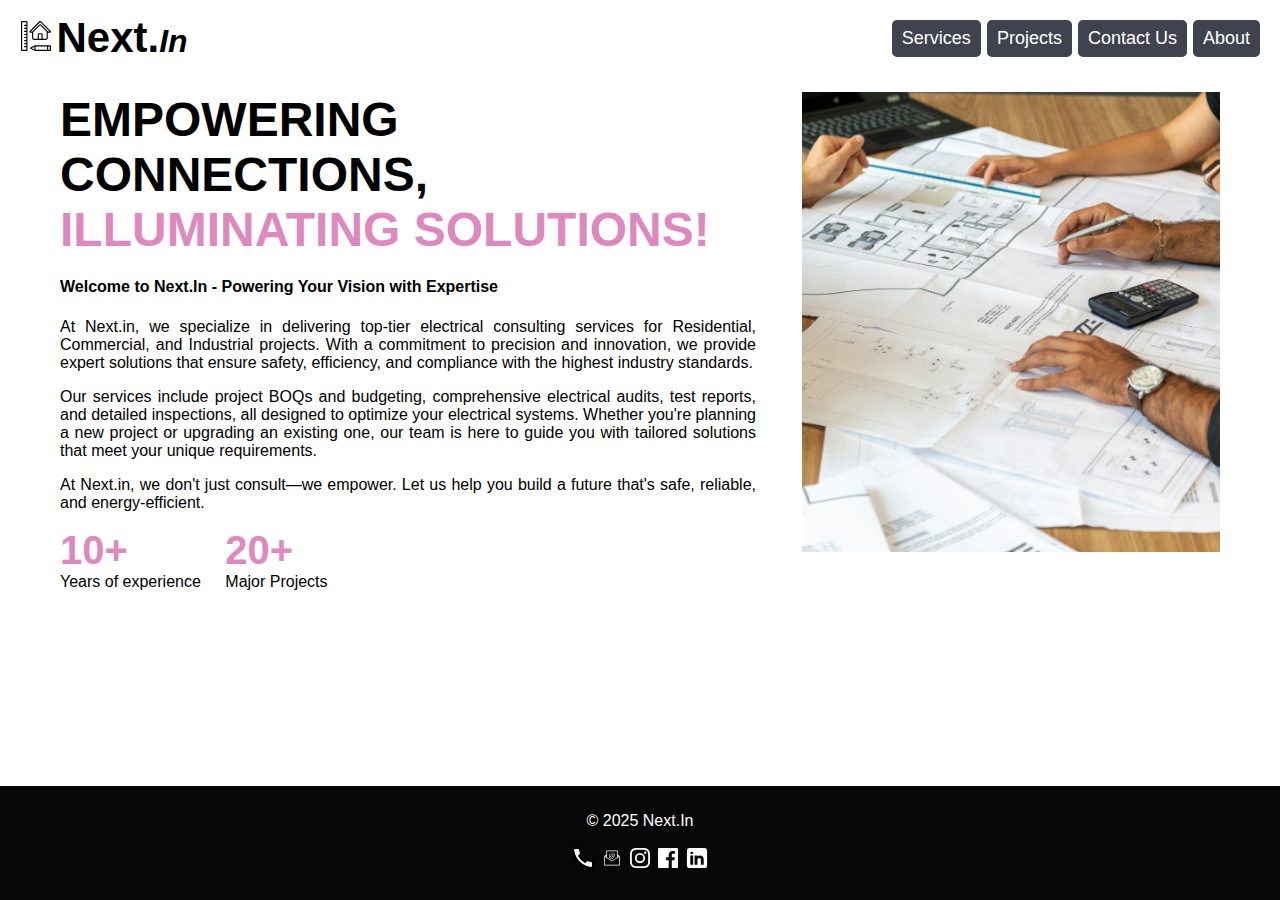
<file: index.html>
<!DOCTYPE html>
<html lang="en">

<head>
    <meta charset="UTF-8">
    <meta name="viewport" content="width=device-width, initial-scale=1.0">
    <title>Next.In</title>
    <link rel="stylesheet" href="style.css">
</head>

<body>
    <header>
        <div>
            <a id="logo_icon" class="inline-block" href="index.html"><img src="assets/logo_icon.svg" alt="Next.in logo"></a>
            <a id="logo" class="inline-block" href="index.html">Next.<span id="diff">In</span></a>
        </div>
        <nav>
            <ul>
                <li><a href="services/">Services</a></li>
                <li><a href="projects/">Projects</a></li>
                <li><a href="contact/">Contact Us</a></li>
                <li><a href="about/">About</a></li>
            </ul>
        </nav>
    </header>

    <main>
        <section class = "home">
            <div class="content">
                <h1 class="subheader title">
                    EMPOWERING CONNECTIONS, <br> <span class="highlight">ILLUMINATING SOLUTIONS!</span>
                </h1>
                <h4>Welcome to Next.In - Powering Your Vision with Expertise</h4>

                <p>At Next.in, we specialize in delivering top-tier electrical consulting services for Residential,
                    Commercial, and Industrial projects. With a commitment to precision and innovation, we provide expert
                    solutions that ensure safety, efficiency, and compliance with the highest industry standards.
                </p>
                <p>Our services include project BOQs and budgeting, comprehensive electrical audits, test reports, and detailed inspections, all designed to optimize your electrical systems. Whether you're planning a new project or upgrading an existing one, our team is here to guide you with tailored solutions that meet your unique requirements.</p>

                <p>At Next.in, we don't just consult—we empower. Let us help you build a future that's safe, reliable, and energy-efficient.</p>
                <div>
                    <span class="inline-block tab"><span class="highlight numbers">10+</span><br> Years of experience</span>
                    <span class="inline-block tab"><span class="highlight numbers">20+</span><br>Major Projects</span>
                </div>
            </div>
        </section>
    </main>
    <footer>
        <p>&copy; 2025 Next.In</p>
        <ul class = "socials">
            <li><a href="tel:+919769475889"><img src="assets/phone_icon.svg" alt="phone_icon"></a></li>
            <li><a href="mailto:ashrafhusain0989@gmail.com"><img src="assets/mail_icon.svg" alt="mail_icon"></a></li>
            <li><a href="https://www.instagram.com/mr.ashraf09/">
                    <svg width="24" height="24" xmlns="http://www.w3.org/2000/svg" class="ipc-icon ipc-icon--instagram"
                        viewBox="0 0 24 24" fill="white" role="presentation">
                        <path
                            d="M11.997 2.04c-2.715 0-3.056.011-4.122.06-1.064.048-1.79.217-2.426.463a4.901 4.901 0 0 0-1.771 1.151 4.89 4.89 0 0 0-1.153 1.767c-.247.635-.416 1.36-.465 2.422C2.011 8.967 2 9.307 2 12.017s.011 3.049.06 4.113c.049 1.062.218 1.787.465 2.422a4.89 4.89 0 0 0 1.153 1.767 4.901 4.901 0 0 0 1.77 1.15c.636.248 1.363.416 2.427.465 1.066.048 1.407.06 4.122.06s3.055-.012 4.122-.06c1.064-.049 1.79-.217 2.426-.464a4.901 4.901 0 0 0 1.77-1.15 4.89 4.89 0 0 0 1.154-1.768c.247-.635.416-1.36.465-2.422.048-1.064.06-1.404.06-4.113 0-2.71-.012-3.05-.06-4.114-.049-1.062-.218-1.787-.465-2.422a4.89 4.89 0 0 0-1.153-1.767 4.901 4.901 0 0 0-1.77-1.15c-.637-.247-1.363-.416-2.427-.464-1.067-.049-1.407-.06-4.122-.06m0 1.797c2.67 0 2.985.01 4.04.058.974.045 1.503.207 1.856.344.466.181.8.397 1.15.746.349.35.566.682.747 1.147.137.352.3.88.344 1.853.048 1.052.058 1.368.058 4.032 0 2.664-.01 2.98-.058 4.031-.044.973-.207 1.501-.344 1.853a3.09 3.09 0 0 1-.748 1.147c-.35.35-.683.565-1.15.746-.352.137-.88.3-1.856.344-1.054.048-1.37.058-4.04.058-2.669 0-2.985-.01-4.039-.058-.974-.044-1.504-.207-1.856-.344a3.098 3.098 0 0 1-1.15-.746 3.09 3.09 0 0 1-.747-1.147c-.137-.352-.3-.88-.344-1.853-.049-1.052-.059-1.367-.059-4.031 0-2.664.01-2.98.059-4.032.044-.973.207-1.501.344-1.853a3.09 3.09 0 0 1 .748-1.147c.35-.349.682-.565 1.149-.746.352-.137.882-.3 1.856-.344 1.054-.048 1.37-.058 4.04-.058">
                        </path>
                        <path
                            d="M11.997 15.342a3.329 3.329 0 0 1-3.332-3.325 3.329 3.329 0 0 1 3.332-3.326 3.329 3.329 0 0 1 3.332 3.326 3.329 3.329 0 0 1-3.332 3.325m0-8.449a5.128 5.128 0 0 0-5.134 5.124 5.128 5.128 0 0 0 5.134 5.123 5.128 5.128 0 0 0 5.133-5.123 5.128 5.128 0 0 0-5.133-5.124m6.536-.203c0 .662-.537 1.198-1.2 1.198a1.198 1.198 0 1 1 1.2-1.197">
                        </path>
                    </svg>
                </a></li>
            <li><a href="https://www.instagram.com/mr.ashraf09/">
                    <svg width="24" height="24" xmlns="http://www.w3.org/2000/svg" class="ipc-icon ipc-icon--facebook"
                        viewBox="0 0 24 24" fill="white" role="presentation">
                        <path
                            d="M20.896 2H3.104C2.494 2 2 2.494 2 3.104v17.792C2 21.506 2.494 22 3.104 22h9.579v-7.745h-2.607v-3.018h2.607V9.01c0-2.584 1.577-3.99 3.882-3.99 1.104 0 2.052.082 2.329.119v2.7h-1.598c-1.254 0-1.496.595-1.496 1.47v1.927h2.989l-.39 3.018h-2.6V22h5.097c.61 0 1.104-.494 1.104-1.104V3.104C22 2.494 21.506 2 20.896 2">
                        </path>
                    </svg>
                </a></li>
            <li><a href="https://www.linkedin.com/in/next.in/"><img src="assets/linkedin-icon.svg" alt="linkedin-icon"></a></li>
        </ul>
    </footer>
</body>

</html>
</file>
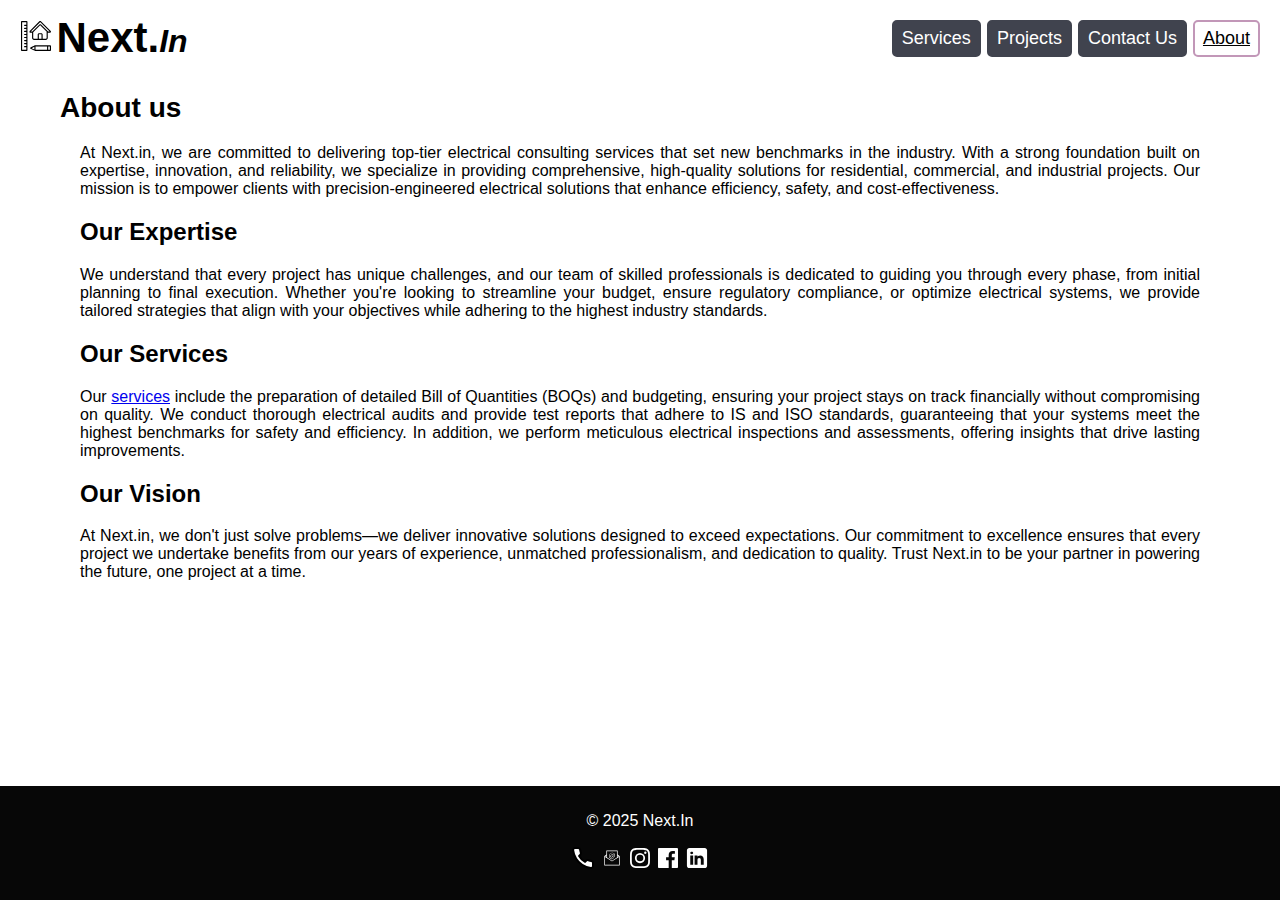
<file: about/index.html>
<!DOCTYPE html>
<html lang="en">

<head>
    <meta charset="UTF-8">
    <meta name="viewport" content="width=device-width, initial-scale=1.0">
    <title>About - Next.in</title>
    <link rel="stylesheet" href="../style.css">
</head>

<body>
    <header>
        <div>
            <a id="logo_icon" class="inline-block" href="../"><img src="../assets/logo_icon.svg" alt="Next.in logo"></a>
            <a id="logo" class="inline-block" href="../">Next.<span id="diff">In</span></a>
        </div>
        <nav>
            <ul>
                <li><a href="../services">Services</a></li>
                <li><a href="../projects">Projects</a></li>
                <li><a href="../contact">Contact Us</a></li>
                <li><a class="current-selection" href="../about">About</a></li>
            </ul>
        </nav>
    </header>
    <main>
        <section id="contact">
            <h1 class="subheader">About us</h1>
            <div  class="margin-format">
                <p> At Next.in, we are committed to delivering top-tier electrical consulting services that set new benchmarks in the industry. With a strong foundation built on expertise, innovation, and reliability, we specialize in providing comprehensive, high-quality solutions for residential, commercial, and industrial projects. Our mission is to empower clients with precision-engineered electrical solutions that enhance efficiency, safety, and cost-effectiveness.
                </p>
                <h2>Our Expertise </h2>
                <p>We understand that every project has unique challenges, and our team of skilled professionals is dedicated to guiding you through every phase, from initial planning to final execution. Whether you're looking to streamline your budget, ensure regulatory compliance, or optimize electrical systems, we provide tailored strategies that align with your objectives while adhering to the highest industry standards. 
                </p>
                <h2>Our Services </h2>
                <p> Our <a href="../services/">services</a> include the preparation of detailed Bill of Quantities (BOQs) and budgeting,
                    ensuring your project stays on track financially without compromising on quality. We conduct thorough
                    electrical audits and provide test reports that adhere to IS and ISO standards, guaranteeing that your
                    systems meet the highest benchmarks for safety and efficiency. In addition, we perform meticulous
                    electrical inspections and assessments, offering insights that drive lasting improvements.
                </p>
                <h2>Our Vision </h2>
                <p> At Next.in, we don't just solve problems—we deliver innovative solutions designed to exceed
                    expectations. Our commitment to excellence ensures that every project we undertake benefits from our
                    years of experience, unmatched professionalism, and dedication to quality. Trust Next.in to be your
                    partner in powering the future, one project at a time.
                </p>
            </div>
        </section>
    </main>
    <footer>
        <p>&copy; 2025 Next.In</p>
        <ul class = "socials">
            <li><a href="tel:+919769475889"><img src="../assets/phone_icon.svg" alt="phone_icon"></a></li>
            <li><a href="mailto:ashrafhusain0989@gmail.com"><img src="../assets/mail_icon.svg" alt="mail_icon"></a></li>
            <li><a href="https://www.instagram.com/mr.ashraf09/">
                    <svg width="24" height="24" xmlns="http://www.w3.org/2000/svg" class="ipc-icon ipc-icon--instagram"
                        viewBox="0 0 24 24" fill="white" role="presentation">
                        <path
                            d="M11.997 2.04c-2.715 0-3.056.011-4.122.06-1.064.048-1.79.217-2.426.463a4.901 4.901 0 0 0-1.771 1.151 4.89 4.89 0 0 0-1.153 1.767c-.247.635-.416 1.36-.465 2.422C2.011 8.967 2 9.307 2 12.017s.011 3.049.06 4.113c.049 1.062.218 1.787.465 2.422a4.89 4.89 0 0 0 1.153 1.767 4.901 4.901 0 0 0 1.77 1.15c.636.248 1.363.416 2.427.465 1.066.048 1.407.06 4.122.06s3.055-.012 4.122-.06c1.064-.049 1.79-.217 2.426-.464a4.901 4.901 0 0 0 1.77-1.15 4.89 4.89 0 0 0 1.154-1.768c.247-.635.416-1.36.465-2.422.048-1.064.06-1.404.06-4.113 0-2.71-.012-3.05-.06-4.114-.049-1.062-.218-1.787-.465-2.422a4.89 4.89 0 0 0-1.153-1.767 4.901 4.901 0 0 0-1.77-1.15c-.637-.247-1.363-.416-2.427-.464-1.067-.049-1.407-.06-4.122-.06m0 1.797c2.67 0 2.985.01 4.04.058.974.045 1.503.207 1.856.344.466.181.8.397 1.15.746.349.35.566.682.747 1.147.137.352.3.88.344 1.853.048 1.052.058 1.368.058 4.032 0 2.664-.01 2.98-.058 4.031-.044.973-.207 1.501-.344 1.853a3.09 3.09 0 0 1-.748 1.147c-.35.35-.683.565-1.15.746-.352.137-.88.3-1.856.344-1.054.048-1.37.058-4.04.058-2.669 0-2.985-.01-4.039-.058-.974-.044-1.504-.207-1.856-.344a3.098 3.098 0 0 1-1.15-.746 3.09 3.09 0 0 1-.747-1.147c-.137-.352-.3-.88-.344-1.853-.049-1.052-.059-1.367-.059-4.031 0-2.664.01-2.98.059-4.032.044-.973.207-1.501.344-1.853a3.09 3.09 0 0 1 .748-1.147c.35-.349.682-.565 1.149-.746.352-.137.882-.3 1.856-.344 1.054-.048 1.37-.058 4.04-.058">
                        </path>
                        <path
                            d="M11.997 15.342a3.329 3.329 0 0 1-3.332-3.325 3.329 3.329 0 0 1 3.332-3.326 3.329 3.329 0 0 1 3.332 3.326 3.329 3.329 0 0 1-3.332 3.325m0-8.449a5.128 5.128 0 0 0-5.134 5.124 5.128 5.128 0 0 0 5.134 5.123 5.128 5.128 0 0 0 5.133-5.123 5.128 5.128 0 0 0-5.133-5.124m6.536-.203c0 .662-.537 1.198-1.2 1.198a1.198 1.198 0 1 1 1.2-1.197">
                        </path>
                    </svg>
                </a></li>
            <li><a href="https://www.instagram.com/mr.ashraf09/">
                    <svg width="24" height="24" xmlns="http://www.w3.org/2000/svg" class="ipc-icon ipc-icon--facebook"
                        viewBox="0 0 24 24" fill="white" role="presentation">
                        <path
                            d="M20.896 2H3.104C2.494 2 2 2.494 2 3.104v17.792C2 21.506 2.494 22 3.104 22h9.579v-7.745h-2.607v-3.018h2.607V9.01c0-2.584 1.577-3.99 3.882-3.99 1.104 0 2.052.082 2.329.119v2.7h-1.598c-1.254 0-1.496.595-1.496 1.47v1.927h2.989l-.39 3.018h-2.6V22h5.097c.61 0 1.104-.494 1.104-1.104V3.104C22 2.494 21.506 2 20.896 2">
                        </path>
                    </svg>
                </a></li>
            <li><a href="https://www.linkedin.com/in/next.in/"><img src="../assets/linkedin-icon.svg" alt="linkedin-icon"></a></li>
        </ul>
    </footer>
</body>

</html>
</file>
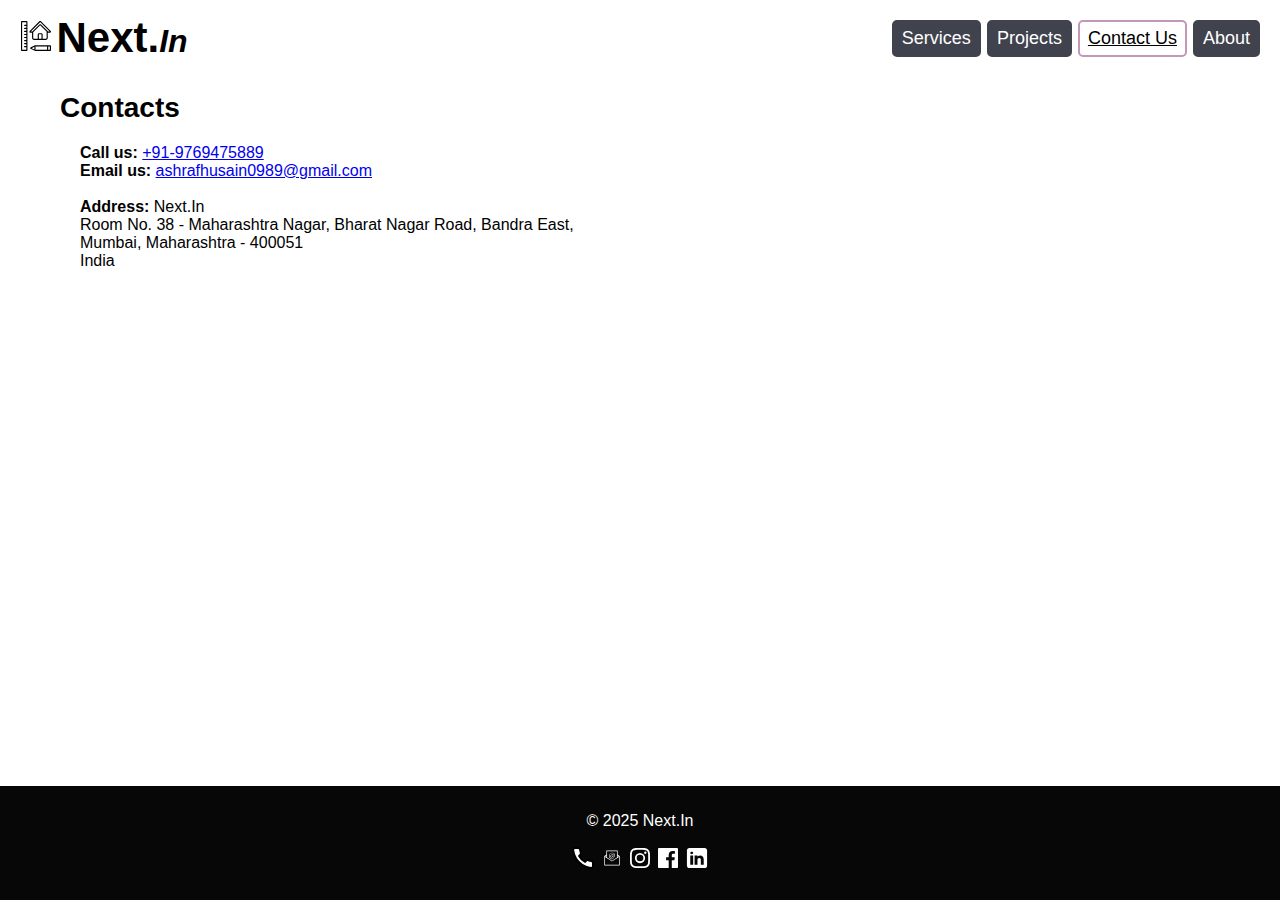
<file: contact/index.html>
<!DOCTYPE html>
<html lang="en">

<head>
    <meta charset="UTF-8">
    <meta name="viewport" content="width=device-width, initial-scale=1.0">
    <title>Contact - Next.in</title>
    <link rel="stylesheet" href="../style.css">
</head>

<body>
    <header>
        <div>
            <a id="logo_icon" class="inline-block" href="../"><img src="../assets/logo_icon.svg" alt="Next.in logo"></a>
            <a id="logo" class="inline-block" href="../">Next.<span id="diff">In</span></a>
        </div>
        <nav>
            <ul>
                <li><a href="../services">Services</a></li>
                <li><a href="../projects">Projects</a></li>
                <li><a class="current-selection" href="../contact">Contact Us</a></li>
                <li><a href="../about">About</a></li>
            </ul>
        </nav>
    </header>
    <main>
        <section id="contact">
            <h1 class="subheader">Contacts</h1>
            <p  class="margin-format"> <strong>Call us:</strong> <a href="tel:+919769475889">+91-9769475889</a><br>
                <strong>Email us:</strong> <a href="mailto:ashrafhusain0989@gmail.com">ashrafhusain0989@gmail.com</a><br>
            </p><br>
            <p class="margin-format"> <strong>Address:</strong>
                Next.In<br>
                Room No. 38 - Maharashtra Nagar,
                Bharat Nagar Road, Bandra East,<br>
                Mumbai, Maharashtra - 400051<br>
                India
            </p>
        </section>
    </main>
    <footer>
        <p>&copy; 2025 Next.In</p>
        <ul class = "socials">
            <li><a href="tel:+919769475889"><img src="../assets/phone_icon.svg" alt="phone_icon"></a></li>
            <li><a href="mailto:ashrafhusain0989@gmail.com"><img src="../assets/mail_icon.svg" alt="mail_icon"></a></li>
            <li><a href="https://www.instagram.com/mr.ashraf09/">
                    <svg width="24" height="24" xmlns="http://www.w3.org/2000/svg" class="ipc-icon ipc-icon--instagram"
                        viewBox="0 0 24 24" fill="white" role="presentation">
                        <path
                            d="M11.997 2.04c-2.715 0-3.056.011-4.122.06-1.064.048-1.79.217-2.426.463a4.901 4.901 0 0 0-1.771 1.151 4.89 4.89 0 0 0-1.153 1.767c-.247.635-.416 1.36-.465 2.422C2.011 8.967 2 9.307 2 12.017s.011 3.049.06 4.113c.049 1.062.218 1.787.465 2.422a4.89 4.89 0 0 0 1.153 1.767 4.901 4.901 0 0 0 1.77 1.15c.636.248 1.363.416 2.427.465 1.066.048 1.407.06 4.122.06s3.055-.012 4.122-.06c1.064-.049 1.79-.217 2.426-.464a4.901 4.901 0 0 0 1.77-1.15 4.89 4.89 0 0 0 1.154-1.768c.247-.635.416-1.36.465-2.422.048-1.064.06-1.404.06-4.113 0-2.71-.012-3.05-.06-4.114-.049-1.062-.218-1.787-.465-2.422a4.89 4.89 0 0 0-1.153-1.767 4.901 4.901 0 0 0-1.77-1.15c-.637-.247-1.363-.416-2.427-.464-1.067-.049-1.407-.06-4.122-.06m0 1.797c2.67 0 2.985.01 4.04.058.974.045 1.503.207 1.856.344.466.181.8.397 1.15.746.349.35.566.682.747 1.147.137.352.3.88.344 1.853.048 1.052.058 1.368.058 4.032 0 2.664-.01 2.98-.058 4.031-.044.973-.207 1.501-.344 1.853a3.09 3.09 0 0 1-.748 1.147c-.35.35-.683.565-1.15.746-.352.137-.88.3-1.856.344-1.054.048-1.37.058-4.04.058-2.669 0-2.985-.01-4.039-.058-.974-.044-1.504-.207-1.856-.344a3.098 3.098 0 0 1-1.15-.746 3.09 3.09 0 0 1-.747-1.147c-.137-.352-.3-.88-.344-1.853-.049-1.052-.059-1.367-.059-4.031 0-2.664.01-2.98.059-4.032.044-.973.207-1.501.344-1.853a3.09 3.09 0 0 1 .748-1.147c.35-.349.682-.565 1.149-.746.352-.137.882-.3 1.856-.344 1.054-.048 1.37-.058 4.04-.058">
                        </path>
                        <path
                            d="M11.997 15.342a3.329 3.329 0 0 1-3.332-3.325 3.329 3.329 0 0 1 3.332-3.326 3.329 3.329 0 0 1 3.332 3.326 3.329 3.329 0 0 1-3.332 3.325m0-8.449a5.128 5.128 0 0 0-5.134 5.124 5.128 5.128 0 0 0 5.134 5.123 5.128 5.128 0 0 0 5.133-5.123 5.128 5.128 0 0 0-5.133-5.124m6.536-.203c0 .662-.537 1.198-1.2 1.198a1.198 1.198 0 1 1 1.2-1.197">
                        </path>
                    </svg>
                </a></li>
            <li><a href="https://www.instagram.com/mr.ashraf09/">
                    <svg width="24" height="24" xmlns="http://www.w3.org/2000/svg" class="ipc-icon ipc-icon--facebook"
                        viewBox="0 0 24 24" fill="white" role="presentation">
                        <path
                            d="M20.896 2H3.104C2.494 2 2 2.494 2 3.104v17.792C2 21.506 2.494 22 3.104 22h9.579v-7.745h-2.607v-3.018h2.607V9.01c0-2.584 1.577-3.99 3.882-3.99 1.104 0 2.052.082 2.329.119v2.7h-1.598c-1.254 0-1.496.595-1.496 1.47v1.927h2.989l-.39 3.018h-2.6V22h5.097c.61 0 1.104-.494 1.104-1.104V3.104C22 2.494 21.506 2 20.896 2">
                        </path>
                    </svg>
                </a></li>
            <li><a href="https://www.linkedin.com/in/next.in/"><img src="../assets/linkedin-icon.svg" alt="linkedin-icon"></a></li>
        </ul>
    </footer>
</body>

</html>
</file>
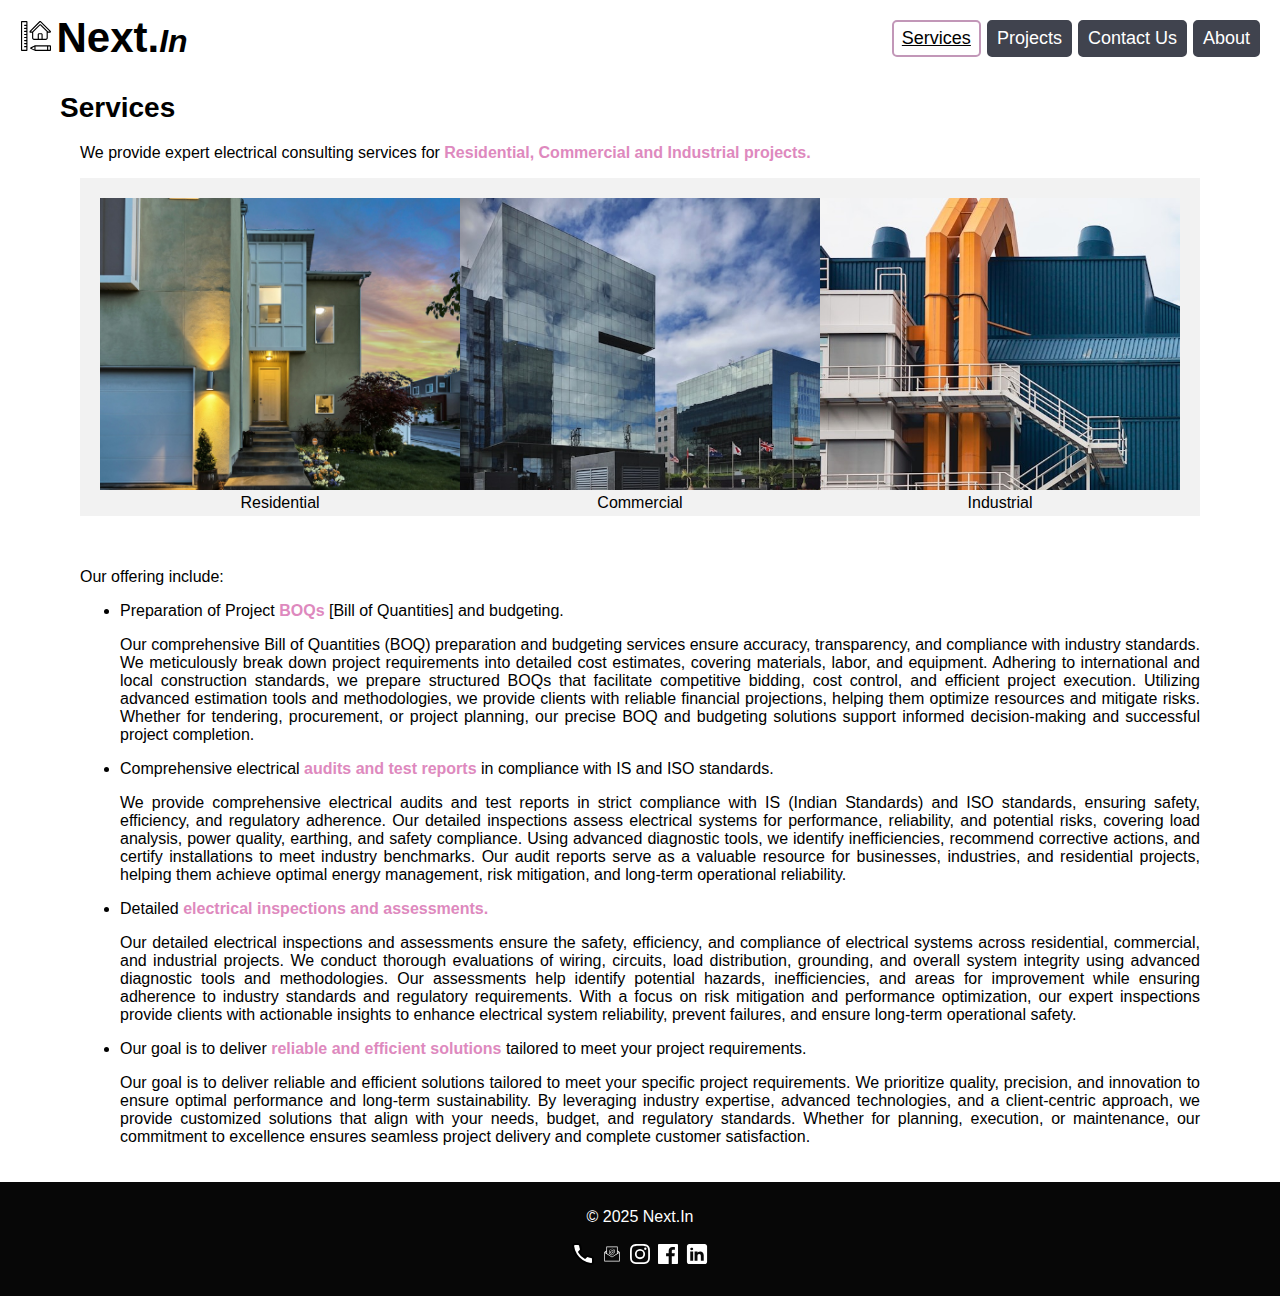
<file: services/index.html>
<!DOCTYPE html>
<html lang="en">

<head>
    <meta charset="UTF-8">
    <meta name="viewport" content="width=device-width, initial-scale=1.0">
    <title>Services - Next.in</title>
    <link rel="stylesheet" href="../style.css">
</head>

<body>
    <header>
        <div>
            <a id="logo_icon" class="inline-block" href="../"><img src="../assets/logo_icon.svg" alt="Next.in logo"></a>
            <a id="logo" class="inline-block" href="../">Next.<span id="diff">In</span></a>
        </div>
        <nav>
            <ul>
                <li><a class="current-selection" href="../services">Services</a></li>
                <li><a href="../projects">Projects</a></li>
                <li><a href="../contact">Contact Us</a></li>
                <li><a href="../about">About</a></li>
            </ul>
        </nav>
    </header>
    <main>
        <section id="services">
            <h1 class="subheader">Services</h1>
            <div class="margin-format">
                <p>We provide expert electrical consulting services for <strong class="highlight">Residential, Commercial and Industrial projects.</strong></p>
                <div class="grid-container-img background-gray">
                    <div class="grid-image"><img src="../assets/residential.jpg" alt="resident"><span>Residential</span></div>
                    <div class="grid-image"><img src="../assets/Commercial.jpg" alt="Commercial"><span>Commercial</span></div>
                    <div class="grid-image"><img src="../assets/industrial.jpg" alt="industrial"><span>Industrial</span></div>
                </div>
                    <br><br>
                <p> Our offering include: </p>
                <ul>
                    <li>Preparation of Project <strong class="highlight">BOQs</strong> &lbrack;Bill of Quantities&rbrack; and budgeting. </li>
                    <p>Our comprehensive Bill of Quantities (BOQ) preparation and budgeting services ensure accuracy, transparency, and compliance with industry standards. We meticulously break down project requirements into detailed cost estimates, covering materials, labor, and equipment. Adhering to international and local construction standards, we prepare structured BOQs that facilitate competitive bidding, cost control, and efficient project execution. Utilizing advanced estimation tools and methodologies, we provide clients with reliable financial projections, helping them optimize resources and mitigate risks. Whether for tendering, procurement, or project planning, our precise BOQ and budgeting solutions support informed decision-making and successful project completion.</p>
                    <li>Comprehensive electrical <strong class="highlight">audits and test reports</strong> in compliance with IS and ISO standards.</li>
                    <p>We provide comprehensive electrical audits and test reports in strict compliance with IS (Indian Standards) and ISO standards, ensuring safety, efficiency, and regulatory adherence. Our detailed inspections assess electrical systems for performance, reliability, and potential risks, covering load analysis, power quality, earthing, and safety compliance. Using advanced diagnostic tools, we identify inefficiencies, recommend corrective actions, and certify installations to meet industry benchmarks. Our audit reports serve as a valuable resource for businesses, industries, and residential projects, helping them achieve optimal energy management, risk mitigation, and long-term operational reliability.</p>
                    <li>Detailed <strong class="highlight">electrical inspections and assessments. </strong> </li>
                    <p>Our detailed electrical inspections and assessments ensure the safety, efficiency, and compliance of electrical systems across residential, commercial, and industrial projects. We conduct thorough evaluations of wiring, circuits, load distribution, grounding, and overall system integrity using advanced diagnostic tools and methodologies. Our assessments help identify potential hazards, inefficiencies, and areas for improvement while ensuring adherence to industry standards and regulatory requirements. With a focus on risk mitigation and performance optimization, our expert inspections provide clients with actionable insights to enhance electrical system reliability, prevent failures, and ensure long-term operational safety.</p>
                    <li>Our goal is to deliver <strong class="highlight">reliable and efficient solutions</strong> tailored to meet your project requirements.</li>
                    <p>Our goal is to deliver reliable and efficient solutions tailored to meet your specific project requirements. We prioritize quality, precision, and innovation to ensure optimal performance and long-term sustainability. By leveraging industry expertise, advanced technologies, and a client-centric approach, we provide customized solutions that align with your needs, budget, and regulatory standards. Whether for planning, execution, or maintenance, our commitment to excellence ensures seamless project delivery and complete customer satisfaction.</p>
                </ul>
            </div>
        </section>
    </main>
    <footer>
        <p>&copy; 2025 Next.In</p>
        <ul class = "socials">
            <li><a href="tel:+919769475889"><img src="../assets/phone_icon.svg" alt="phone_icon"></a></li>
            <li><a href="mailto:ashrafhusain0989@gmail.com"><img src="../assets/mail_icon.svg" alt="mail_icon"></a></li>
            <li><a href="https://www.instagram.com/mr.ashraf09/">
                    <svg width="24" height="24" xmlns="http://www.w3.org/2000/svg" class="ipc-icon ipc-icon--instagram"
                        viewBox="0 0 24 24" fill="white" role="presentation">
                        <path
                            d="M11.997 2.04c-2.715 0-3.056.011-4.122.06-1.064.048-1.79.217-2.426.463a4.901 4.901 0 0 0-1.771 1.151 4.89 4.89 0 0 0-1.153 1.767c-.247.635-.416 1.36-.465 2.422C2.011 8.967 2 9.307 2 12.017s.011 3.049.06 4.113c.049 1.062.218 1.787.465 2.422a4.89 4.89 0 0 0 1.153 1.767 4.901 4.901 0 0 0 1.77 1.15c.636.248 1.363.416 2.427.465 1.066.048 1.407.06 4.122.06s3.055-.012 4.122-.06c1.064-.049 1.79-.217 2.426-.464a4.901 4.901 0 0 0 1.77-1.15 4.89 4.89 0 0 0 1.154-1.768c.247-.635.416-1.36.465-2.422.048-1.064.06-1.404.06-4.113 0-2.71-.012-3.05-.06-4.114-.049-1.062-.218-1.787-.465-2.422a4.89 4.89 0 0 0-1.153-1.767 4.901 4.901 0 0 0-1.77-1.15c-.637-.247-1.363-.416-2.427-.464-1.067-.049-1.407-.06-4.122-.06m0 1.797c2.67 0 2.985.01 4.04.058.974.045 1.503.207 1.856.344.466.181.8.397 1.15.746.349.35.566.682.747 1.147.137.352.3.88.344 1.853.048 1.052.058 1.368.058 4.032 0 2.664-.01 2.98-.058 4.031-.044.973-.207 1.501-.344 1.853a3.09 3.09 0 0 1-.748 1.147c-.35.35-.683.565-1.15.746-.352.137-.88.3-1.856.344-1.054.048-1.37.058-4.04.058-2.669 0-2.985-.01-4.039-.058-.974-.044-1.504-.207-1.856-.344a3.098 3.098 0 0 1-1.15-.746 3.09 3.09 0 0 1-.747-1.147c-.137-.352-.3-.88-.344-1.853-.049-1.052-.059-1.367-.059-4.031 0-2.664.01-2.98.059-4.032.044-.973.207-1.501.344-1.853a3.09 3.09 0 0 1 .748-1.147c.35-.349.682-.565 1.149-.746.352-.137.882-.3 1.856-.344 1.054-.048 1.37-.058 4.04-.058">
                        </path>
                        <path
                            d="M11.997 15.342a3.329 3.329 0 0 1-3.332-3.325 3.329 3.329 0 0 1 3.332-3.326 3.329 3.329 0 0 1 3.332 3.326 3.329 3.329 0 0 1-3.332 3.325m0-8.449a5.128 5.128 0 0 0-5.134 5.124 5.128 5.128 0 0 0 5.134 5.123 5.128 5.128 0 0 0 5.133-5.123 5.128 5.128 0 0 0-5.133-5.124m6.536-.203c0 .662-.537 1.198-1.2 1.198a1.198 1.198 0 1 1 1.2-1.197">
                        </path>
                    </svg>
                </a></li>
            <li><a href="https://www.instagram.com/mr.ashraf09/">
                    <svg width="24" height="24" xmlns="http://www.w3.org/2000/svg" class="ipc-icon ipc-icon--facebook"
                        viewBox="0 0 24 24" fill="white" role="presentation">
                        <path
                            d="M20.896 2H3.104C2.494 2 2 2.494 2 3.104v17.792C2 21.506 2.494 22 3.104 22h9.579v-7.745h-2.607v-3.018h2.607V9.01c0-2.584 1.577-3.99 3.882-3.99 1.104 0 2.052.082 2.329.119v2.7h-1.598c-1.254 0-1.496.595-1.496 1.47v1.927h2.989l-.39 3.018h-2.6V22h5.097c.61 0 1.104-.494 1.104-1.104V3.104C22 2.494 21.506 2 20.896 2">
                        </path>
                    </svg>
                </a></li>
            <li><a href="https://www.linkedin.com/in/next.in/"><img src="../assets/linkedin-icon.svg" alt="linkedin-icon"></a></li>
        </ul>
    </footer>
</body>

</html>
</file>
<file: style.css>
/*---------------------- The Box Model Fix ----------------------------------*/

html {
    box-sizing: border-box;
}

* *:before *:after {
    box-sizing: inherit;
}

html, body {
    display: flex;
    flex-direction: column;
    min-height: 100vh;
}

/* ------------------------------ Body ------------------------------------ */

body {
    font-family: Arial, sans-serif;
    margin: 0;
    padding: 0;
    background-color: white;
}

/* --------------------------------- Header ----------------------------- */

header {
    display: flex;
    justify-content: space-between;
    align-items: center;
    background-color: white;
    color: black;
    text-align: left;
    margin: 14px 20px 0;
}

#logo_icon {
    height: 32px;
    width: 32px;
}

#logo {
    font-size: 42px;
    font-weight: bold;
    color: black;
    text-decoration: none;
}

#logo #diff {
    font-style: italic;
    font-size: 32px;
}

header nav ul {
    list-style: none;
    padding: 0;
    margin: 0;
    display: flex;
    gap: 6px;
    /* Add spacing between links */
}

header nav ul li a {
    color: white;
    text-decoration: none;
    font-size: 18px;
    background-color: #40434E;
    padding: 6px 8px;
    border: 2px solid #40434E;
    border-radius: 5px;
    display: inline-block;
}

header nav ul li a:hover {
    color: black;
    background-color: white;
    border: 2px solid #c297b8;
}

.current-selection {
    color: black;
    background-color: white;
    text-decoration: underline;
    border: 2px solid #c297b8;
}


/* ---------------------------- Mobile Header ----------------------------------*/

@media screen and (max-width: 800px) {
    header {
        flex-direction: column;
        align-items: center;
        margin: 0;
    }

    header nav {
        background-color: #40434E;
        width: 100vw;
    }

    header nav ul {
        display: inline-block;
        background-color: white;
        padding: 0px;
        margin-left: 10px;
    }

    header nav ul li {
        display: inline-block;
        /* clip-path: polygon(0 0, calc(100% - 10px) 0, 100% 50%, calc(100% - 10px) 100%, 0 100%, 10px 50%); */
        margin-right: -10px;
    }

    header nav ul li:first-child {
        /* clip-path: polygon(0 0, calc(100% - 10px) 0, 100% 50%, calc(100% - 10px) 100%, 0 100%); */
    }

    header nav ul li:last-child{
        /* clip-path: polygon(0 0, 100% 0, 100% 100%, 0 100%, 10px 50%); */
    }

    header nav ul li a {
        background-color: #40434E;
        border: none;
        border-radius: 0;
        padding: 6px 14px;
    }

    header nav ul li a:hover {
        color: white;
        background-color: #40434E;
        border: none;
    }

    .current-selection {
        color: white;
        background-color: #40434E;
        text-decoration: underline;
        border: none;
        border-radius: 0;
    }
    
}

/*------------------------------ Main ------------------------------------------ */

main {
    margin: 10px 60px 20px;
}

p {
    text-align: justify;
}

.home {
    position: relative;
}

.content {
    width: 60%;
}

.content::after {
    content: "";
    position: absolute;
    top: 0;
    right: 0px;
    width: 36%; 
    height: 460px;
    background: url(assets/pedro-miranda-3QzMBrvCeyQ-unsplash\ \(2\).jpg) no-repeat;
    background-size: cover;
    background-position: center right;
}

.subheader {
    text-align: justify;
    font-size: 28px;
    color: black;
    margin: 20px 0;
}

.title {
    font-weight: bold;
    font-size: 48px;
}

.highlight {
    color: #DE89BE;
}

.inline-block {
    display: inline-block;
}

.numbers {
    font-size: 40px;
    font-weight: bold;
}

.tab {
    margin-right: 20px;
}

.margin-format {
    margin: 0 20px;
}

/* ----------------------------- Mobile Body ----------------------------------- */

@media screen and (max-width: 800px) {
    main {
        margin: 10px 30px 20px;
    }

    .content {
        width: 100%;
    }

    .content::after {
        display: none;
    }
    
    .title {
        font-size: 40px;
    }

    .margin-format {
        margin: 0;
    }
}

/*------------------------------ Footer ----------------------------------------*/
footer {
    margin-top: auto;
    text-align: center;
    padding: 10px 0;
    background: #070707;
    color: white;
}

footer p {
    text-align: center;
}

.socials {
    list-style-type: none;
    padding: 0;
}

.socials li {
    display: inline-block;
}


/* ------------------------------- Services ------------------------------------- */

.grid-container-img {
    display: grid;
    grid-template-columns: 1fr 1fr 1fr;
    text-align: center;
    padding: 20px 20px 26px;
}

.grid-image img {
    width: 100%;
    height: 100%;
    object-fit: cover;
    object-position: center;
}
    

.background-gray {
    background-color: #f2f2f2;
}

/* ------------------------------ Projects ------------------------------------------- */

#projects h1 {
    margin: 20px 0 6px;
}

.project-container {
    display: grid;
    grid-template-columns: 2fr 1fr;
    gap: 20px;
}

.project-item {
    border-bottom: 2px dashed #c297b8;
}

.project-img{
    text-align: center;
    place-content: center;
}

.project-img img {
    justify-self: center;
}


/* ------------------------------- Mobile Projects ----------------------------------- */

@media screen and (max-width: 800px) {
    .project-container {
        display: flex;
        flex-direction: column;
    }

    .project-item {
        border-bottom: none;
    }

    .project-img{
        border-bottom: 2px dashed #c297b8;
        padding-bottom: 20px;
    }

    .project-img:last-child {
        border-bottom: none;
    }
}
</file>
